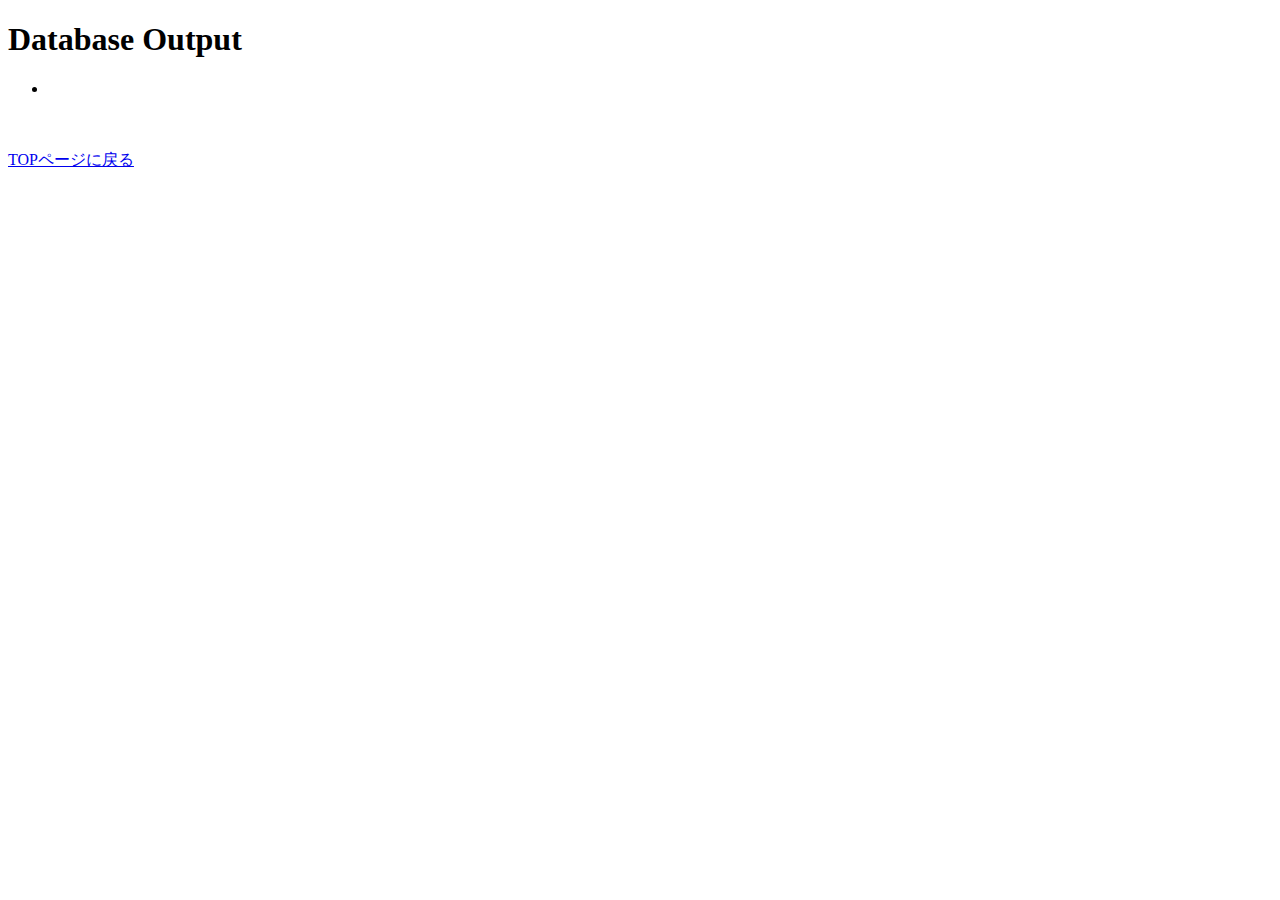
<file: src/main/resources/templates/herokuConTest.html>
<!DOCTYPE html>
<html xmlns:th="http://www.thymeleaf.org" th:replace="~{fragments/layout :: layout (~{::body},'herokuConTest')}">

<body>
<div class="container">
    <h1>Database Output</h1>
    <ul th:each="record : ${records}">
        <li th:text="${record}"/>
    </ul>
    <br>
    <br>
    <a type="button" class="btn btn-lg btn-default" href="https://limitless-shore-95632.herokuapp.com/"><span class="glyphicon glyphicon-flash"></span>TOPページに戻る</a>
</div>
</body>
</html>
</file>
